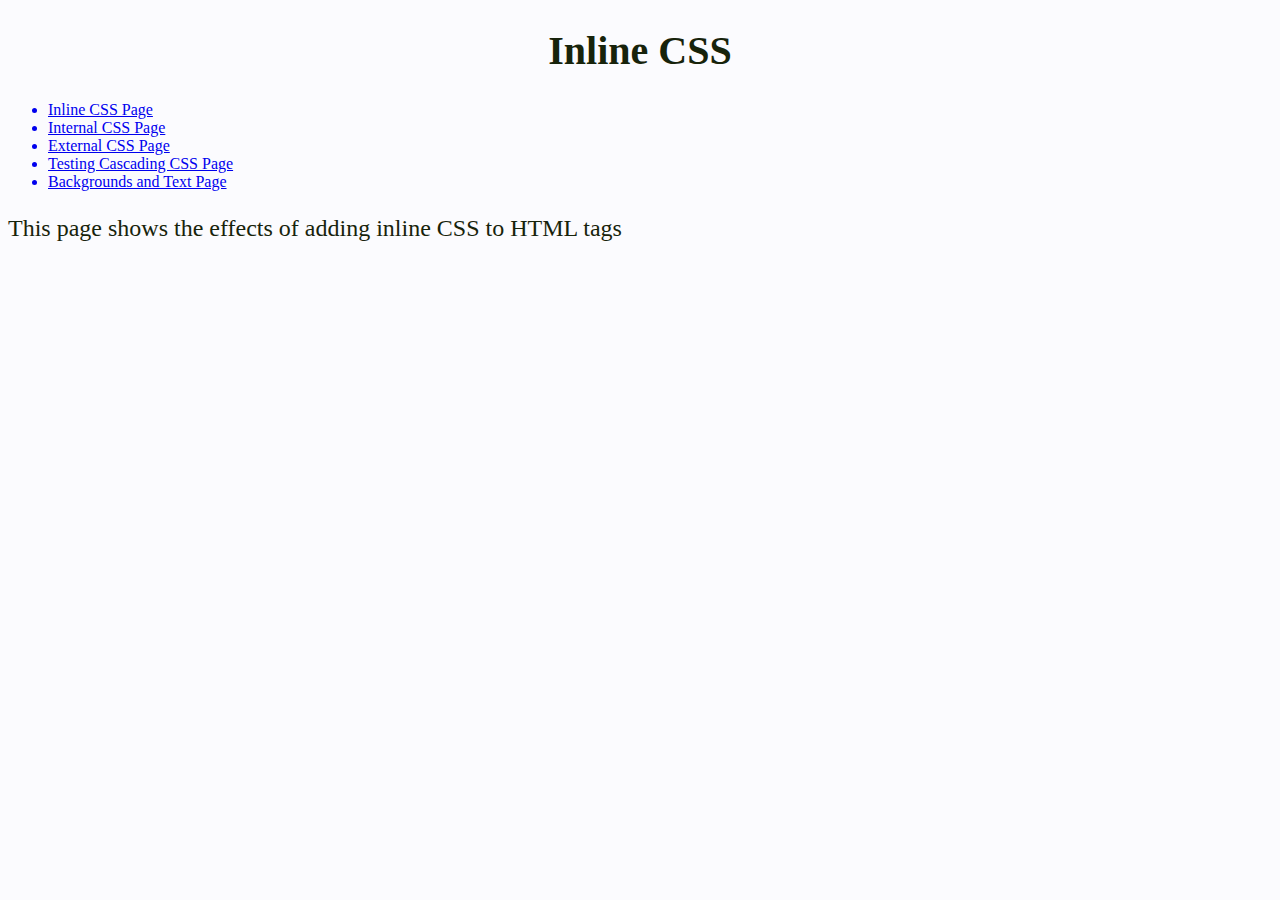
<file: index.html>
<!DOCTYPE html>
<html lang="en">
  <head>
    <meta charset="UTF-8" />
    <meta http-equiv="X-UA-Compatible" content="IE=edge" />
    <meta name="viewport" content="width=device-width, initial-scale=1.0" />
    <title>Inline CSS</title>
  </head>
  <body style="background-color: #fbfbfe; color: #17230b">
    <header>
      <h1 style="text-align: center; font-size: 40px">Inline CSS</h1>
      <nav>
        <ul>
          <a href="index.html"><li>Inline CSS Page</li></a>
          <a href="internal-css.html"><li>Internal CSS Page</li></a>
          <a href="external-css.html"><li>External CSS Page</li></a>
          <a href="testing-cascading.html">
            <li>Testing Cascading CSS Page</li>
          </a>
          <a href="backgrounds-and-text.html" class="nav-link">
            <li>Backgrounds and Text Page</li>
          </a>
        </ul>
      </nav>
    </header>
    <main>
      <p style="font-size: 24px">
        This page shows the effects of adding inline CSS to HTML tags
      </p>
    </main>
  </body>
</html>
</file>
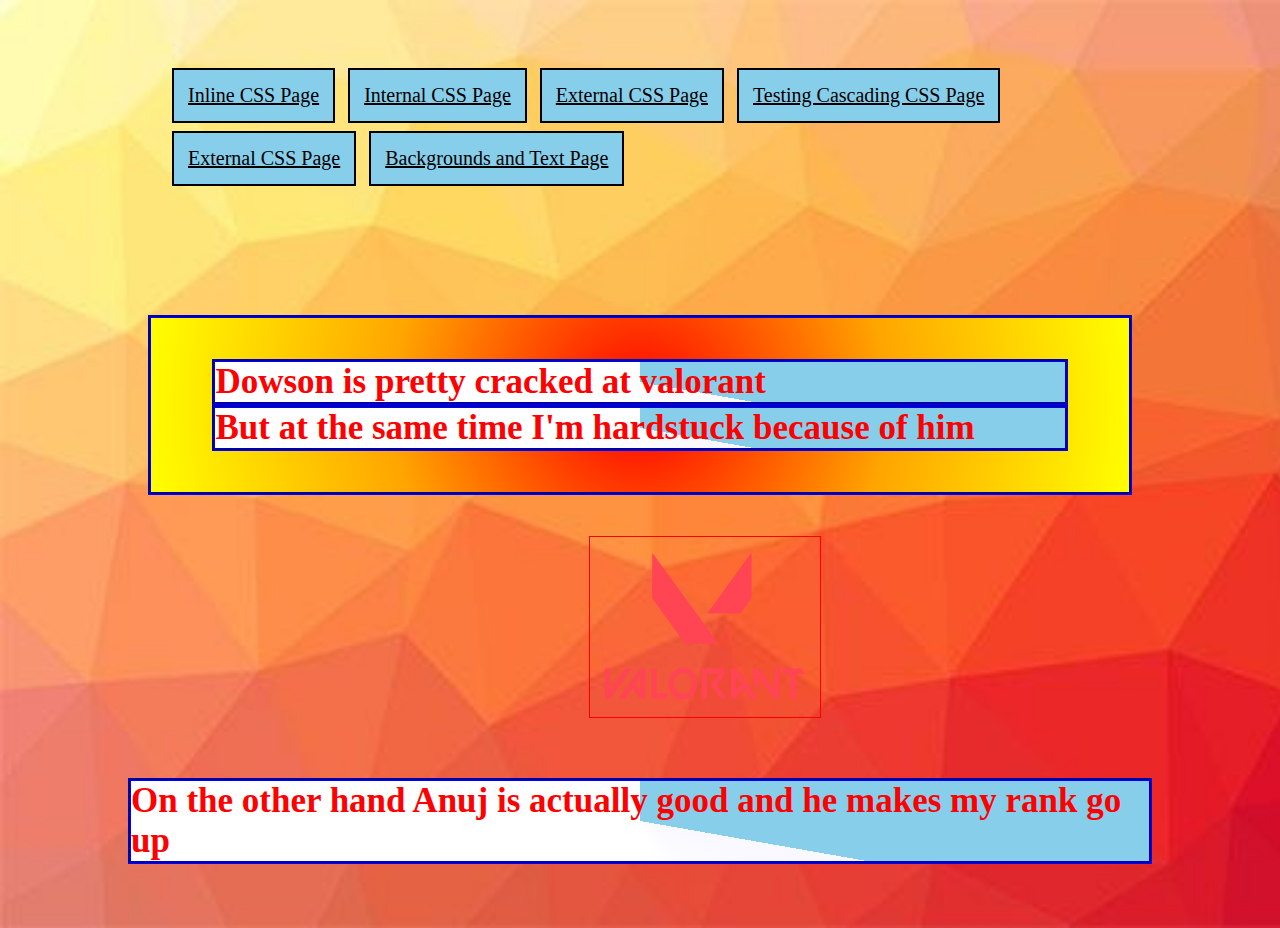
<file: backgrounds-and-text.html>
<!DOCTYPE html>
<html lang="en">
  <head>
    <meta charset="UTF-8" />
    <meta http-equiv="X-UA-Compatible" content="IE=edge" />
    <meta name="viewport" content="width=device-width, initial-scale=1.0" />
    <title>Backgrounds and Text</title>
    <style>
      body {
        color: #291541;
        font-size: 20px;
        background: url(Images/Background\ Image.jpg);
        background-repeat: repeat-y;
        background-size: cover;
        margin: 5% 10%;
      }
      h1 {
        font-size: 48px;
        align-self: center;
        background-image: linear-gradient(45deg, beige, white);
        border: 3px blue groove;
        text-shadow: 2px 1px 0px black;

        visibility: hidden;

        -o-animation: swivel 1s ease-in-out 0.3s normal forwards;
        -moz-animation: swivel 1s ease-in-out 0.3s normal forwards;
        -webkit-animation: swivel 1s ease-in-out 0.3s normal forwards;
        animation: swivel 1s ease-in-out 0.3s normal forwards;
      }

      @keyframes swivel {
        from {
          transform: rotateY(90deg);
        }
        to {
          transform: rotateY(0deg);
          visibility: visible;
        }
      }

      section {
        background-image: radial-gradient(circle, red, orange, yellow);
        padding: 4% 6%;
        border: 3px blue groove;
        margin: 20px;
      }
      div p {
        font-weight: bold;
      }
      p {
        color: red;
        font-weight: bold;
        font-size: 35px;
        background-image: conic-gradient(
          skyblue 100deg,
          ghostwhite 100deg,
          white 160deg
        );
        border: 3px blue groove;
      }
      #styled-by-id {
        font-family: Georgeia, Cambria, serif;
        font-weight: bold;
      }
      ul {
        list-style: none;
      }
      li {
        margin: 4px;
        padding: 5px;
        font-size: 20px;
      }
      nav a {
        margin: 4px;
        border: 2px solid black;
        padding: 5px;
        background-color: skyblue;
        color: black;
        display: inline-block;
      }
      nav a :hover {
        background-color: #eeffee;
        color: #003100;
      }
      nav a :visited {
        color: purple;
      }
      #image {
        margin: 2% 45%;
        padding: 15px;
        border: 1px red groove;
      }
    </style>
  </head>
  <body>
    <nav>
      <ul>
        <a href="index.html" class="nav-link"><li>Inline CSS Page</li></a>
        <a href="internal-css.html" class="nav-link">
          <li>Internal CSS Page</li>
        </a>
        <a href="external-css.html" class="nav-link">
          <li>External CSS Page</li>
        </a>
        <a href="testing-cascading.html" class="nav-link">
          <li>Testing Cascading CSS Page</li>
        </a>
        <a href="classes-and-ids.html" class="nav-link">
          <li>External CSS Page</li>
        </a>
        <a href="backgrounds-and-text.html" class="nav-link">
          <li>Backgrounds and Text Page</li>
        </a>
      </ul>
    </nav>
    <main>
      <h1>Backgrounds</h1>
      <section>
        <p style="margin-top: 0%; margin-bottom: 0%">
          Dowson is pretty cracked at valorant
        </p>
        <p style="margin-top: 0%; margin-bottom: 0%">
          But at the same time I'm hardstuck because of him
        </p>
      </section>
      <img
        alt="picture of the logo of valorant"
        src="Images/valorant Logo.png"
        width="200px"
        height="150px"
        id="image"
      />
      <p>On the other hand Anuj is actually good and he makes my rank go up</p>
    </main>
  </body>
</html>
</file>
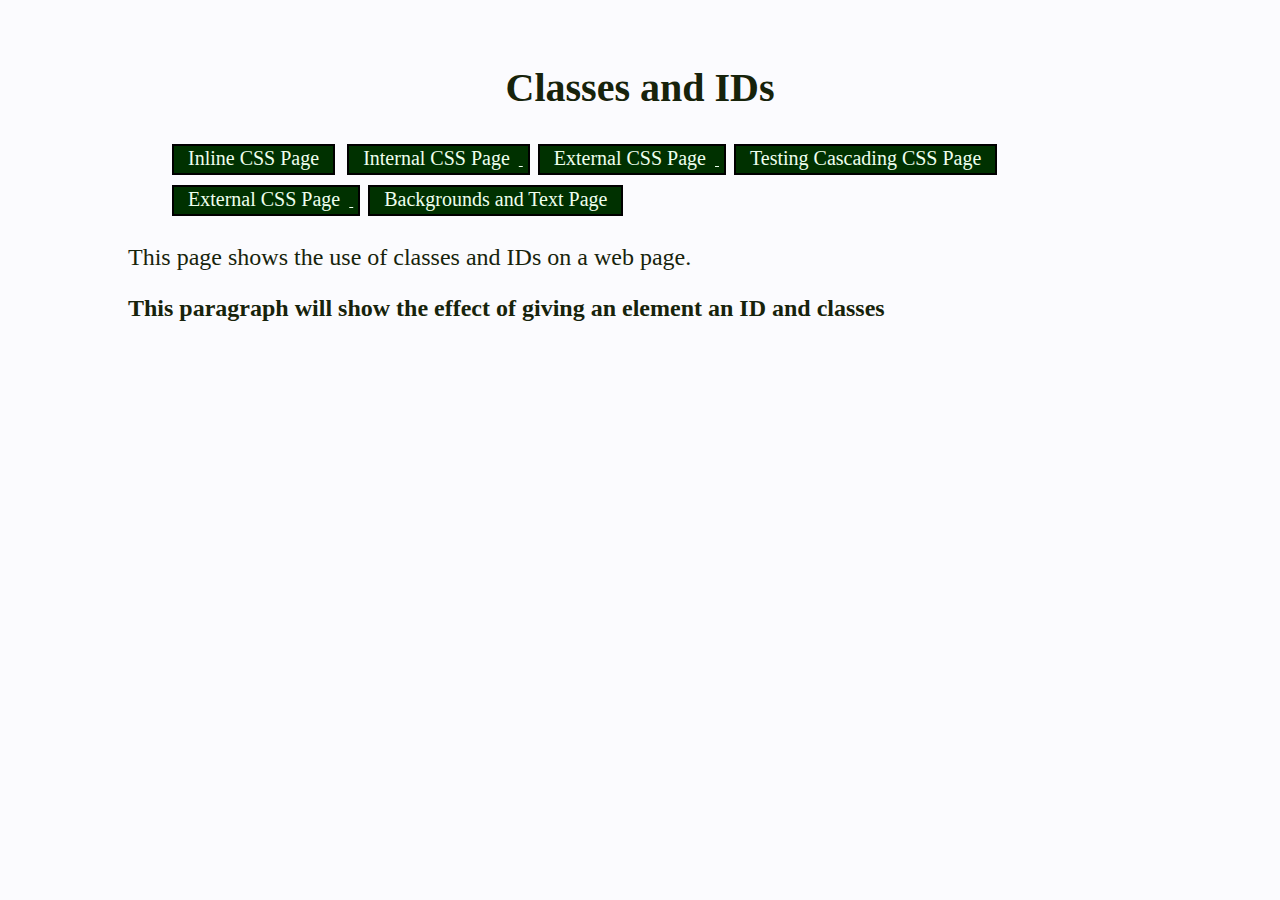
<file: classes-and-ids.html>
<!DOCTYPE html>
<html lang="en">
  <head>
    <meta charset="UTF-8" />
    <meta http-equiv="X-UA-Compatible" content="IE=edge" />
    <meta name="viewport" content="width=device-width, initial-scale=1.0" />
    <title>Internal CSS</title>
    <style>
      body {
        background-color: #fbfbfe;
        color: #17230b;
        margin: 5% 10%;
      }

      h1 {
        text-align: center;
        font-size: 40px;
      }

      p {
        font-size: 24px;
      }
      #styled-by-id {
        font-family: Georgeia, Cambria, serif;
        font-weight: bold;
      }
      ul {
        list-style: none;
      }
      li {
        margin: 4px;
        padding: 5px;
        font-size: 20px;
      }

      .nav-link {
        margin: 4px;
        border: 2px solid black;
        padding: 5px;
        background-color: #003100;
        color: #eeffee;
      }

      .nav-link li {
        display: inline-block;
      }
    </style>
  </head>
  <body>
    <header>
      <h1>Classes and IDs</h1>
      <nav>
        <ul>
          <a href="index.html" class="nav-link"><li>Inline CSS Page</li></a>
          <a href="internal-css.html" class="nav-link">
            <li>Internal CSS Page</li>
          </a>
          <a href="external-css.html" class="nav-link">
            <li>External CSS Page</li>
          </a>
          <a href="testing-cascading.html" class="nav-link">
            <li>Testing Cascading CSS Page</li>
          </a>
          <a href="classes-and-ids.html" class="nav-link">
            <li>External CSS Page</li>
          </a>
          <a href="backgrounds-and-text.html" class="nav-link">
            <li>Backgrounds and Text Page</li>
          </a>
        </ul>
      </nav>
    </header>
    <main>
      <p>This page shows the use of classes and IDs on a web page.</p>
      <p id="styled-by-id">
        This paragraph will show the effect of giving an element an ID and
        classes
      </p>
    </main>
  </body>
</html>
</file>
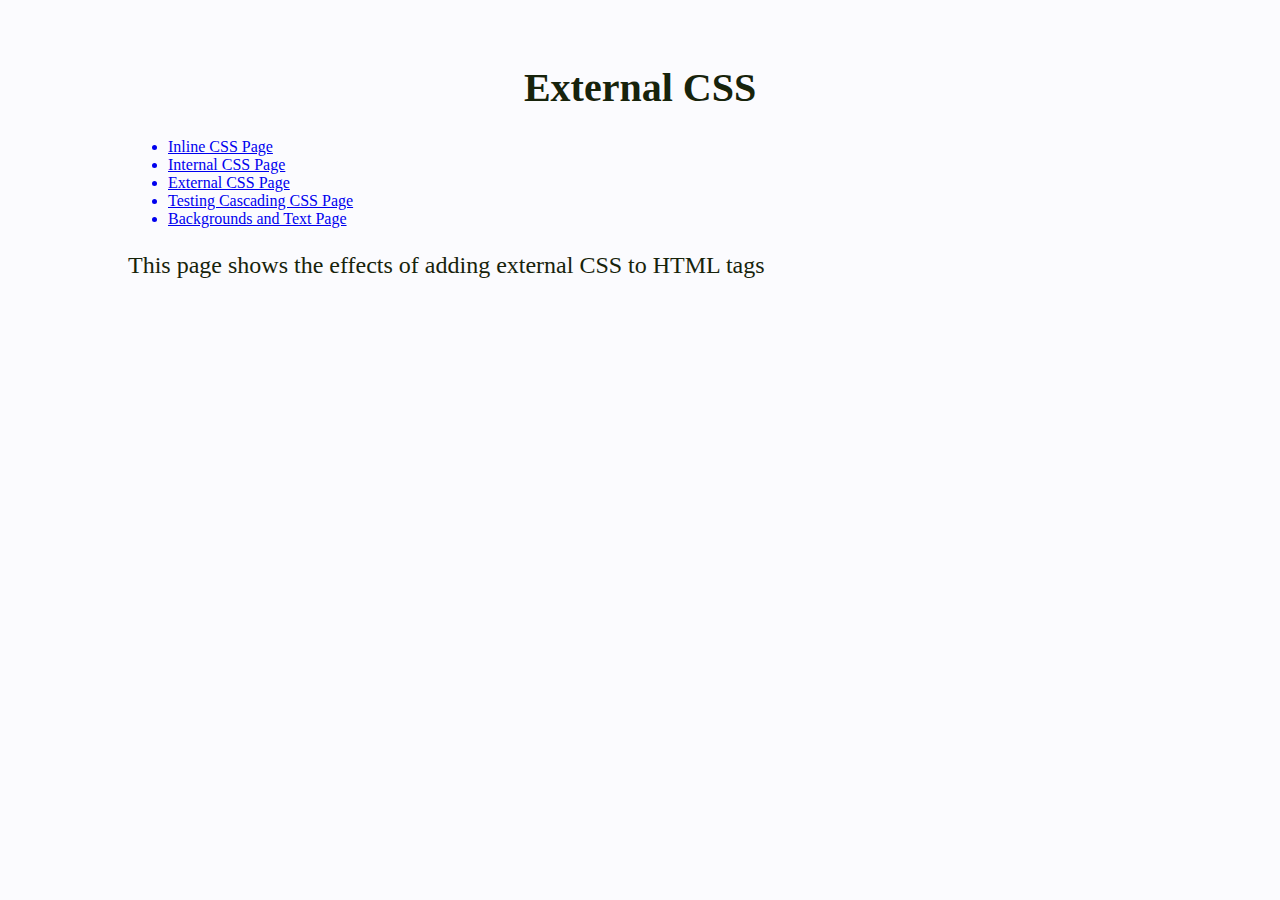
<file: external-css.html>
<!DOCTYPE html>
<html lang="en">
  <head>
    <meta charset="UTF-8" />
    <meta http-equiv="X-UA-Compatible" content="IE=edge" />
    <meta name="viewport" content="width=device-width, initial-scale=1.0" />
    <title>External CSS</title>
    <link
      rel="stylesheet"
      type="text/css"
      href="stylesheets/css-pages-style.css"
    />
  </head>
  <body>
    <header>
      <h1>External CSS</h1>
      <nav>
        <ul>
          <a href="index.html"><li>Inline CSS Page</li></a>
          <a href="internal-css.html"><li>Internal CSS Page</li></a>
          <a href="external-css.html"><li>External CSS Page</li></a>
          <a href="testing-cascading.html">
            <li>Testing Cascading CSS Page</li>
          </a>
          <a href="backgrounds-and-text.html" class="nav-link">
            <li>Backgrounds and Text Page</li>
          </a>
        </ul>
      </nav>
    </header>
    <main>
      <p>This page shows the effects of adding external CSS to HTML tags</p>
    </main>
  </body>
</html>
</file>
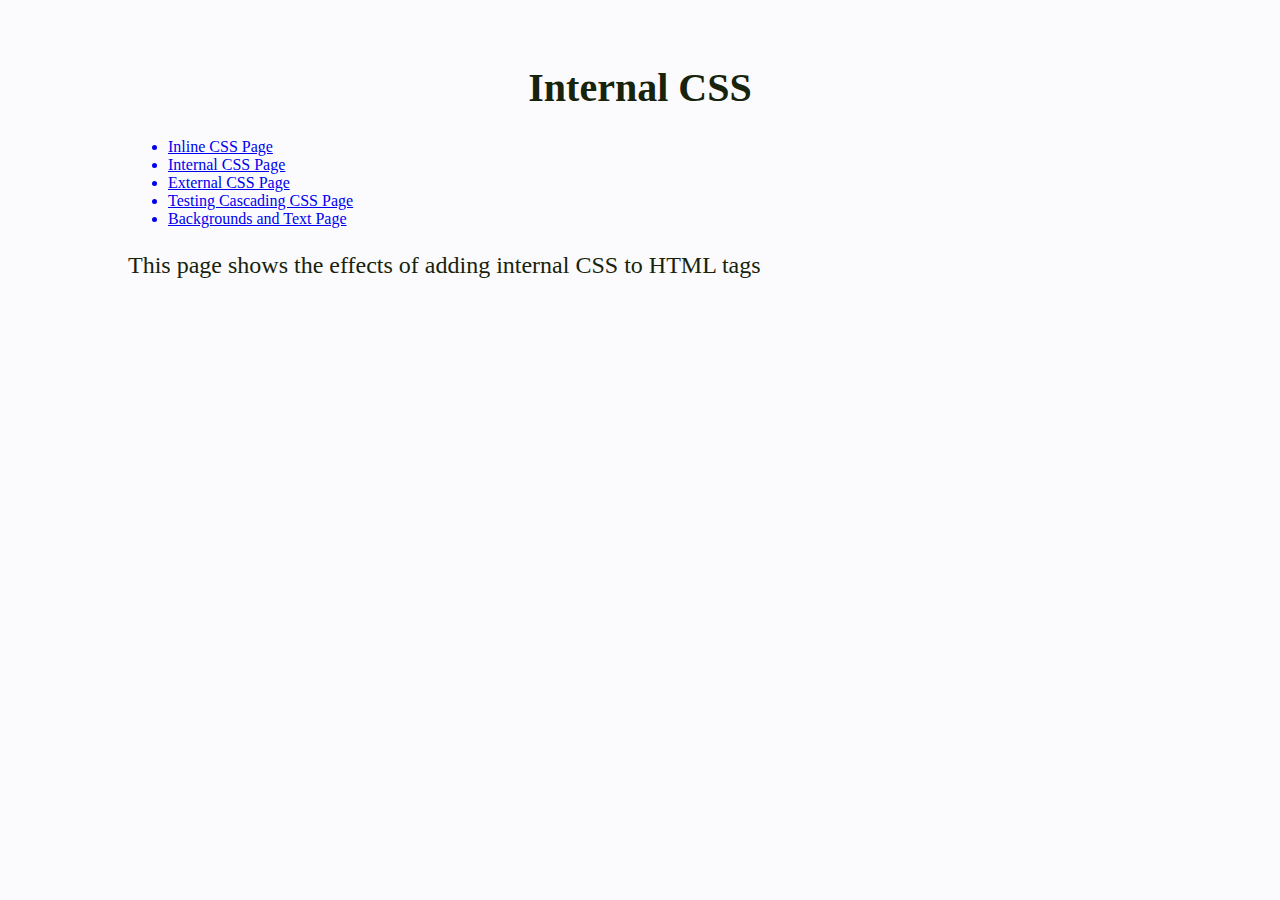
<file: internal-css.html>
<!DOCTYPE html>
<html lang="en">
  <head>
    <meta charset="UTF-8" />
    <meta http-equiv="X-UA-Compatible" content="IE=edge" />
    <meta name="viewport" content="width=device-width, initial-scale=1.0" />
    <title>Internal CSS</title>
    <style>
      body {
        background-color: #fbfbfe;
        color: #17230b;
        margin: 5% 10%;
      }

      h1 {
        text-align: center;
        font-size: 40px;
      }

      p {
        font-size: 24px;
      }
    </style>
  </head>
  <body>
    <header>
      <h1>Internal CSS</h1>
      <nav>
        <ul>
          <a href="index.html"><li>Inline CSS Page</li></a>
          <a href="internal-css.html"><li>Internal CSS Page</li></a>
          <a href="external-css.html"><li>External CSS Page</li></a>
          <a href="testing-cascading.html">
            <li>Testing Cascading CSS Page</li>
          </a>
          <a href="backgrounds-and-text.html" class="nav-link">
            <li>Backgrounds and Text Page</li>
          </a>
        </ul>
      </nav>
    </header>
    <main>
      <p>This page shows the effects of adding internal CSS to HTML tags</p>
    </main>
  </body>
</html>
</file>
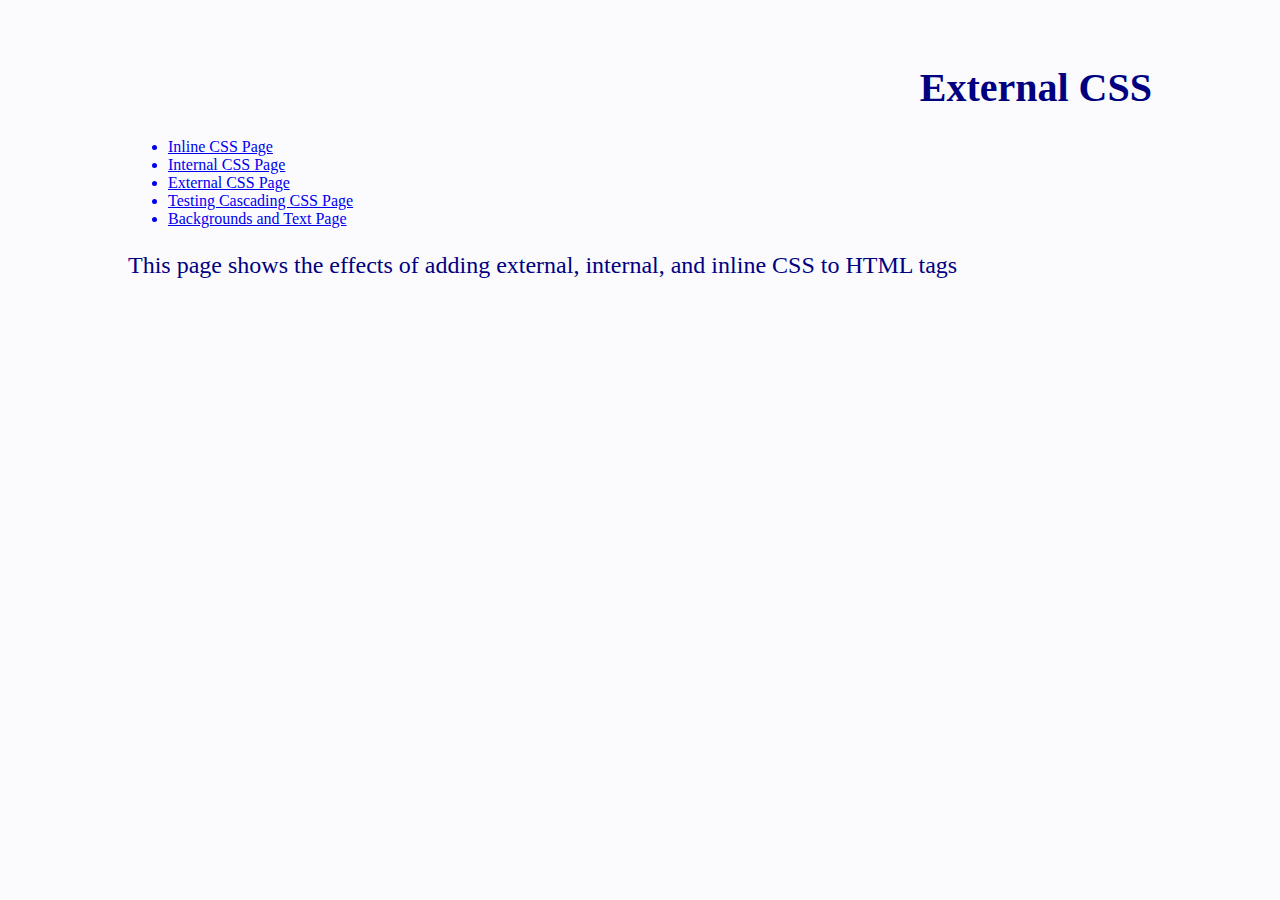
<file: testing-cascading.html>
<!DOCTYPE html>
<html lang="en">
  <head>
    <meta charset="UTF-8" />
    <meta http-equiv="X-UA-Compatible" content="IE=edge" />
    <meta name="viewport" content="width=device-width, initial-scale=1.0" />
    <title>External CSS</title>
    <link
      rel="stylesheet"
      type="text/css"
      href="stylesheets/css-pages-style.css"
    />
    <style>
      body {
        color: brown;
      }
      h1 {
        text-align: right;
      }
    </style>
  </head>
  <body style="color: navy; margin: 5% 10%">
    <header>
      <h1>External CSS</h1>
      <nav>
        <ul>
          <a href="index.html"><li>Inline CSS Page</li></a>
          <a href="internal-css.html"><li>Internal CSS Page</li></a>
          <a href="external-css.html"><li>External CSS Page</li></a>
          <a href="testing-cascading.html">
            <li>Testing Cascading CSS Page</li>
          </a>
          <a href="backgrounds-and-text.html" class="nav-link">
            <li>Backgrounds and Text Page</li>
          </a>
        </ul>
      </nav>
    </header>
    <main>
      <p>
        This page shows the effects of adding external, internal, and inline CSS
        to HTML tags
      </p>
    </main>
  </body>
</html>
</file>
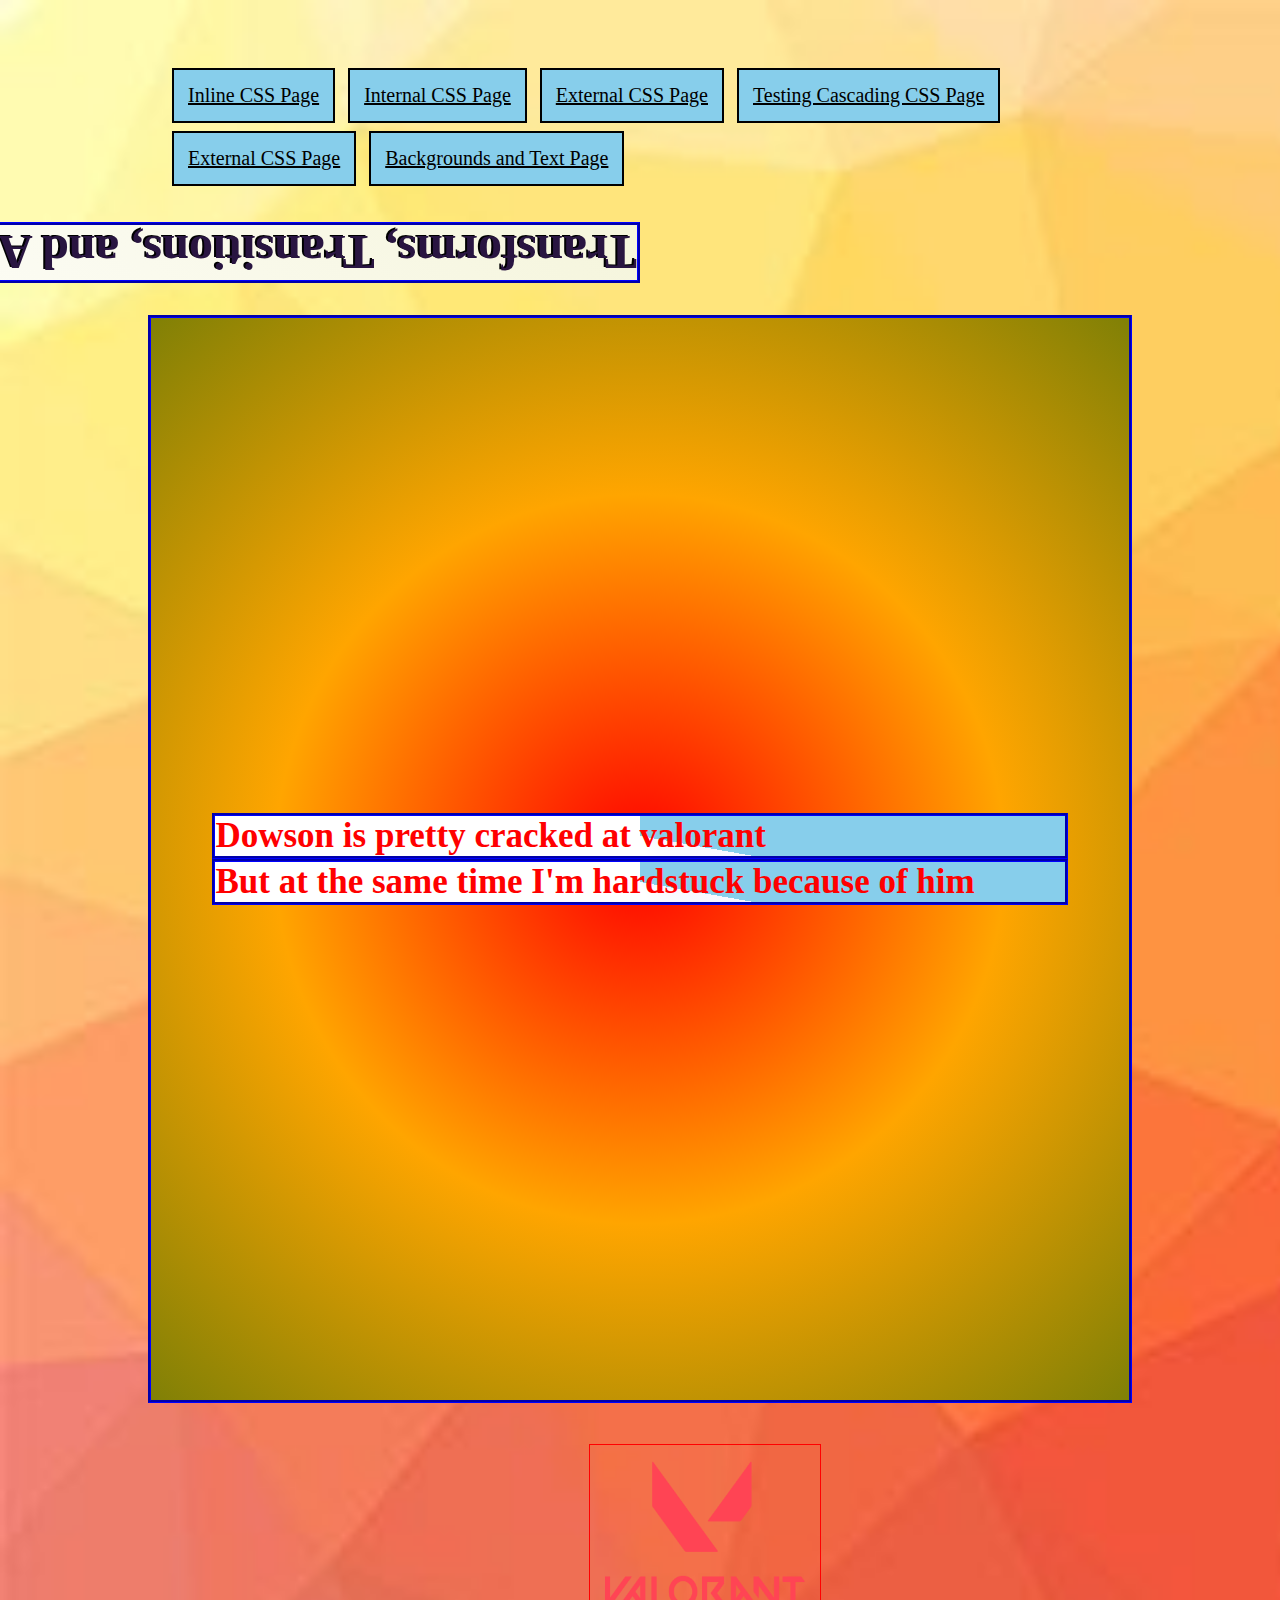
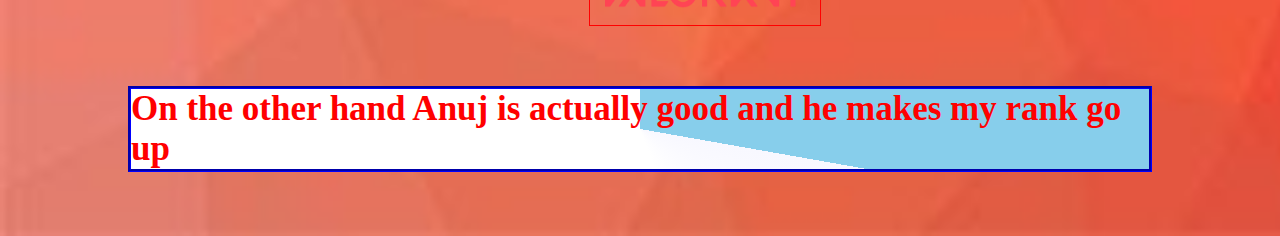
<file: transforms-transitions-animations.html>
<!DOCTYPE html>
<html lang="en">
  <head>
    <meta charset="UTF-8" />
    <meta http-equiv="X-UA-Compatible" content="IE=edge" />
    <meta name="viewport" content="width=device-width, initial-scale=1.0" />
    <title>Transforms, Transitions, and Animations</title>
    <style>
      body {
        color: #291541;
        font-size: 20px;
        background: url(Images/Background\ Image.jpg);
        background-repeat: repeat-y;
        background-size: cover;
        margin: 5% 10%;

        /* 
       Allows us to define a name for our animation so that multiple animations can be created 
       for a single web page and teh animation can be used for several different elements if we want
       */
        animation-name: fade-in;

        /*defines duration of the animation */
        animation-duration: 1s;

        /* This defines how the animation will look withing 1s timeframe */
        animation-timing-function: ease-in;

        /* 
        This causes 0.5 second delay within 1s timeframe
        */
        animation-delay: 0.5s;
        /* Defines how many times the animation will run */
        /* animation-iteration-count: 2; */

        /* Defines direction the animation will run. Normal is default */
        /* animation-direction: normal; */

        /* This allows us to keep the styling that occurs at the
        end of the animation */
        animation-fill-mode: forwards;
        -o-animation: fade-in 1s ease-in 0.5s forwards;
        -moz-animation: fade-in 1s ease-in 0.5s forwards;
        -webkit-animation: fade-in 1s ease-in 0.5s forwards;
        animation: fade-in 1s ease-in 0.5s forwards;
      }

      @keyframes fade-in {
        from {
          transform: translateY(300px);

          opacity: 0;
        }
        to {
          transform: translateY(0);
          opacity: 1;
        }
      }
      /* Square animation */
      @keyframes square {
        0% {
          position: relative;
          top: 0;
          left: 0;
        }
        25% {
          left: 200px;
        }
        50% {
          top: 200px;
        }
        75% {
          left: 0;
        }
        100% {
          top: 0;
        }
      }
      h1 {
        font-size: 48px;
        align-self: center;
        position: relative;
        background-image: linear-gradient(45deg, beige, white);
        border: 3px blue groove;
        text-shadow: 2px 1px 0px black;
        -o-transform: scale(0.75, 2);
        -ms-transform: scale(0.75, 2);
        -moz-transform: scale(0.75, 2);
        -webkit-transform: scale(0.75, 2);
        transform: translateX(-50%) rotateY(180deg) rotateX(180deg);
      }
      section {
        background-image: radial-gradient(
          circle,
          red,
          orange,
          rgb(128, 128, 6)
        );
        padding: 4% 6%;
        border: 3px blue groove;
        margin: 20px;

        height: 1000px;
      }
      section div {
        position: relative;

        top: 50%;

        -ms-transform: translateY(-50%);
        -o-transform: translateY(-50%);
        -moz-transform: translateY(-50%);
        -webkit-transform: translateY(-50%);
        transform: translateY(-50%);
      }
      div p {
        font-weight: bold;
      }
      p {
        color: red;
        font-weight: bold;
        font-size: 35px;
        background-image: conic-gradient(
          skyblue 100deg,
          ghostwhite 100deg,
          white 160deg
        );
        border: 3px blue groove;
      }
      #styled-by-id {
        font-family: Georgeia, Cambria, serif;
        font-weight: bold;
      }
      ul {
        list-style: none;
      }
      li {
        margin: 4px;
        padding: 5px;
        font-size: 20px;
      }
      nav a {
        margin: 4px;
        border: 2px solid black;
        padding: 5px;
        background-color: skyblue;
        color: black;
        display: inline-block;
      }
      nav a :hover {
        background-color: #eeffee;
        color: #003100;
      }
      nav a :visited {
        color: purple;
      }
      #image {
        margin: 2% 45%;
        padding: 15px;
        border: 1px red groove;
      }
    </style>
  </head>
  <body>
    <nav>
      <ul>
        <a href="index.html" class="nav-link"><li>Inline CSS Page</li></a>
        <a href="internal-css.html" class="nav-link">
          <li>Internal CSS Page</li>
        </a>
        <a href="external-css.html" class="nav-link">
          <li>External CSS Page</li>
        </a>
        <a href="testing-cascading.html" class="nav-link">
          <li>Testing Cascading CSS Page</li>
        </a>
        <a href="classes-and-ids.html" class="nav-link">
          <li>External CSS Page</li>
        </a>
        <a href="backgrounds-and-text.html" class="nav-link">
          <li>Backgrounds and Text Page</li>
        </a>
      </ul>
    </nav>
    <main>
      <h1>Transforms, Transitions, and Animations</h1>
      <section>
        <div>
          <p style="margin-top: 0%; margin-bottom: 0%">
            Dowson is pretty cracked at valorant
          </p>
          <p style="margin-top: 0%; margin-bottom: 0%">
            But at the same time I'm hardstuck because of him
          </p>
        </div>
      </section>
      <img
        alt="picture of the logo of valorant"
        src="Images/valorant Logo.png"
        width="200px"
        height="150px"
        id="image"
      />
      <p>On the other hand Anuj is actually good and he makes my rank go up</p>
    </main>
  </body>
</html>
</file>
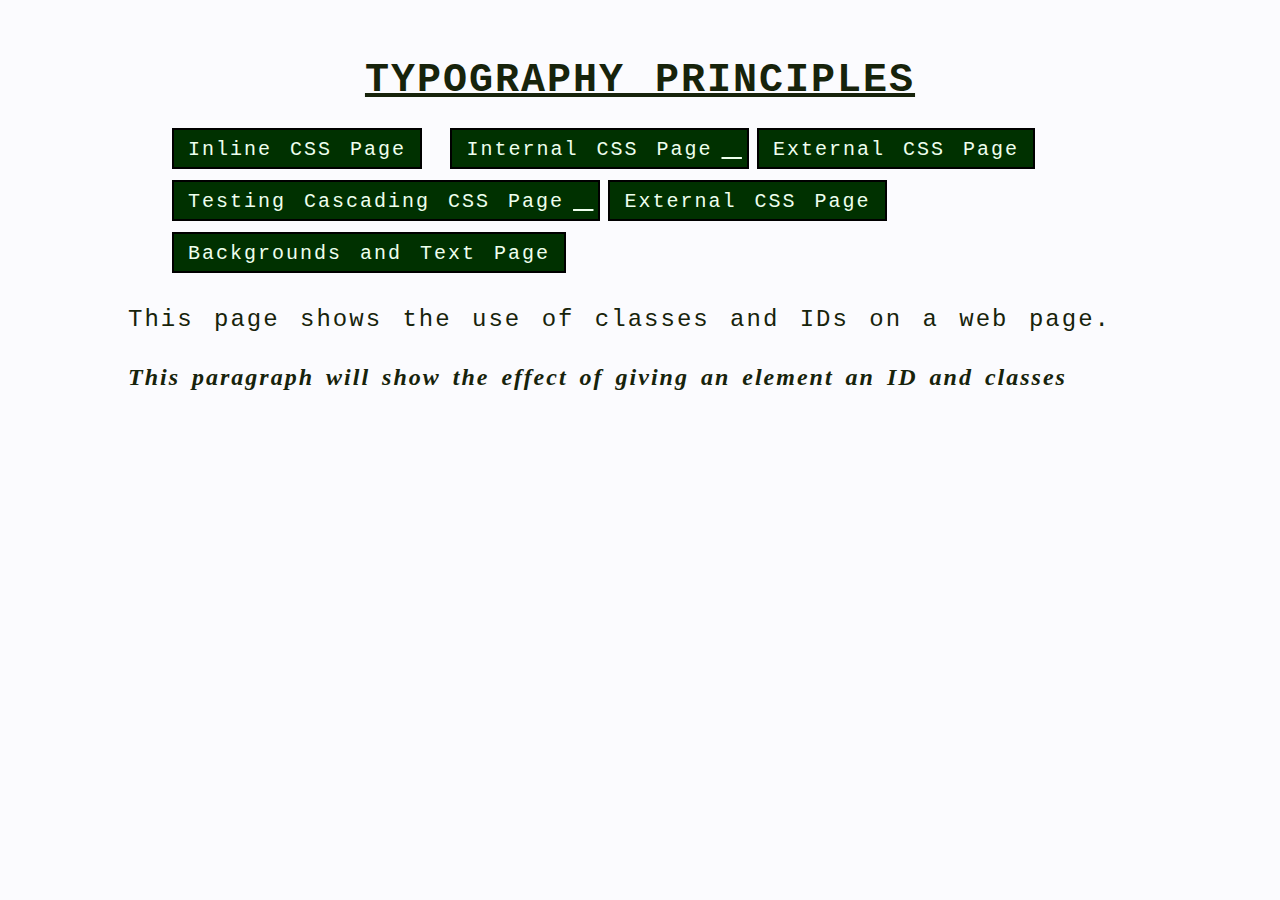
<file: typography.html>
<!DOCTYPE html>
<html lang="en">
  <head>
    <meta charset="UTF-8" />
    <meta http-equiv="X-UA-Compatible" content="IE=edge" />
    <meta name="viewport" content="width=device-width, initial-scale=1.0" />
    <title>Typography Principles</title>
    <style>
      body {
        font-family: "Courier New", Courier, monospace, serif;
        background-color: #fbfbfe;
        color: #17230b;
        line-height: 140%;
        font-size: 24px;
        letter-spacing: 2px;
        word-spacing: 4px;
        margin: 5% 10%;
      }

      h1 {
        text-align: center;
        font-size: 40px;
        font-weight: bold;
        text-transform: uppercase;
        text-decoration: underline;
      }

      p {
        font-size: 24px;
      }
      #styled-by-id {
        font-family: Georgeia, Cambria, serif;
        font-weight: bold;
        font-style: italic;
      }
      ul {
        list-style: none;
      }
      li {
        margin: 4px;
        padding: 5px;
        font-size: 20px;
      }

      .nav-link {
        margin: 4px;
        border: 2px solid black;
        padding: 5px;
        background-color: #003100;
        color: #eeffee;
      }

      .nav-link li {
        display: inline-block;
      }
    </style>
  </head>
  <body>
    <header>
      <h1>Typography Principles</h1>
      <nav>
        <ul>
          <a href="index.html" class="nav-link"><li>Inline CSS Page</li></a>
          <a href="internal-css.html" class="nav-link">
            <li>Internal CSS Page</li>
          </a>
          <a href="external-css.html" class="nav-link">
            <li>External CSS Page</li>
          </a>
          <a href="testing-cascading.html" class="nav-link">
            <li>Testing Cascading CSS Page</li>
          </a>
          <a href="classes-and-ids.html" class="nav-link">
            <li>External CSS Page</li>
          </a>
          <a href="backgrounds-and-text.html" class="nav-link">
            <li>Backgrounds and Text Page</li>
          </a>
        </ul>
      </nav>
    </header>
    <main>
      <p>This page shows the use of classes and IDs on a web page.</p>
      <p id="styled-by-id">
        This paragraph will show the effect of giving an element an ID and
        classes
      </p>
    </main>
  </body>
</html>
</file>
<file: stylesheets/css-pages-style.css>
body {
  background-color: #fbfbfe;
  color: #17230b;
  margin: 5% 10%;
}

h1 {
  text-align: center;
  font-size: 40px;
}

p {
  font-size: 24px;
}
</file>
